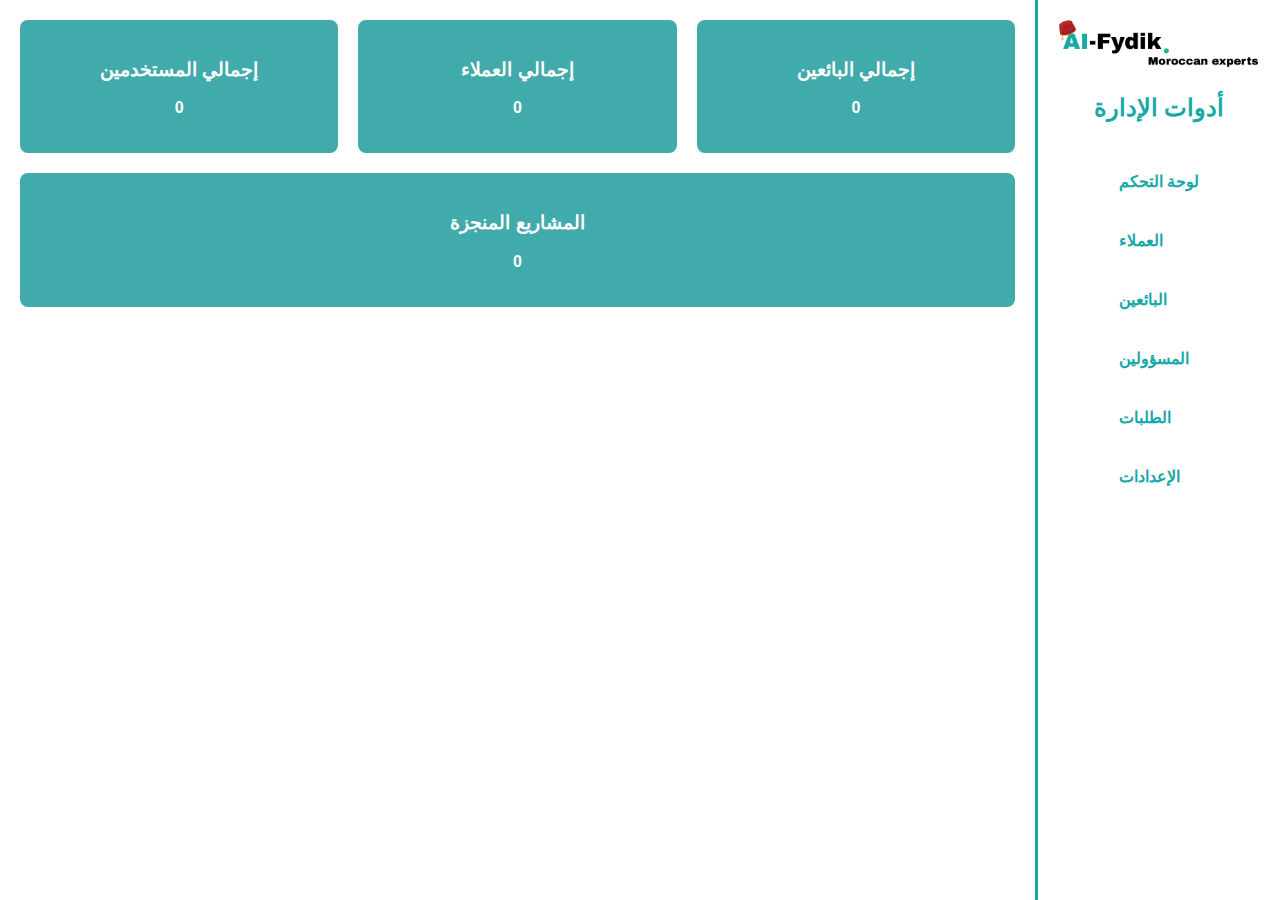
<file: admin/index.html>
<!DOCTYPE html>
<html lang="ar">
<head>
    <meta charset="UTF-8">
    <meta name="viewport" content="width=device-width, initial-scale=1.0">
    <title>لوحة التحكم الإدارية</title>
    <link rel="stylesheet" href="styles.css">
</head>
<body>
    <div class="container">
        <aside class="sidebar">
            <div class="logo">
                <img src="../image/Logo.png" alt="الشعار">
            </div>
            <h2>أدوات الإدارة</h2>
            <nav>
                <ul>
                    <li><a href="#dashboard">لوحة التحكم</a></li>
                    <li><a href="#clients">العملاء</a></li>
                    <li><a href="#sellers">البائعين</a></li>
                    <li><a href="#admins">المسؤولين</a></li>
                    <li><a href="#orders">الطلبات</a></li>
                    <li><a href="#settings">الإعدادات</a></li>
                </ul>
            </nav>
        </aside>
        <main class="main-content">
            <section id="dashboard" class="active-section">
                <div class="analytics-cards">
                    <div class="card">
                        <h3>إجمالي المستخدمين</h3>
                        <p id="total-users">0</p>
                    </div>
                    <div class="card">
                        <h3>إجمالي العملاء</h3>
                        <p id="total-clients">0</p>
                    </div>
                    <div class="card">
                        <h3>إجمالي البائعين</h3>
                        <p id="total-sellers">0</p>
                    </div>
                    <div class="card">
                        <h3>المشاريع المنجزة</h3>
                        <p id="total-projects">0</p>
                    </div>
                </div>
            </section>
            <section id="clients">
                <table>
                    <thead>
                        <tr>
                            <th>الاسم</th>
                            <th>اللقب</th>
                            <th>البريد الإلكتروني</th>
                            <th>اللغة</th>
                            <th>البلد</th>
                            <th>المدينة</th>
                            <th>العنوان</th>
                            <th>رقم الهاتف</th>
                            <th>إجراءات</th>
                        </tr>
                    </thead>
                    <tbody>
                        <!-- Client rows go here -->
                    </tbody>
                </table>
            </section>
            <section id="sellers">
                <table>
                    <thead>
                        <tr>
                        <th>الاسم</th>
                        <th>اللقب</th>
                        <th>الوصف</th>
                        <th>الرابط</th>
                        <th>البريد الإلكتروني</th>
                        <th>رقم الهاتف</th>
                        <th>إجراءات</th>
                        </tr>
                    </thead>
                    <tbody>
                        <!-- Seller rows go here -->
                    </tbody>
                </table>
            </section>
            <section id="admins">
                <table>
                    <thead>
                        <tr>
                            <th>المعرف</th>
                            <th>الاسم</th>
                            <th>البريد الإلكتروني</th>
                            <th>الإجراءات</th>
                        </tr>
                    </thead>
                    <tbody>
                        <!-- Admin rows go here -->
                    </tbody>
                </table>
            </section>
            <section id="orders">
                <table>
                    <thead>
                        <tr>
                            <th>اسم العميل</th>
                            <th>اسم الخدمة</th>
                            <th>اسم الفئة</th>
                            <th>تاريخ الطلب</th>
                            <th>حالة الطلب</th>
                            <th>إجراءات</th>
                        </tr>
                    </thead>
                    <tbody>
                        <!-- Order rows go here -->
                    </tbody>
                </table>
            </section>
          
            <section id="settings">
                <h2>الإعدادات</h2>
                
                <div class="settings-category">
                    <h3>الإعدادات العامة</h3>
                    <button id="profile-settings">إعدادات الملف الشخصي</button>
                    <button id="theme-settings">إعدادات الثيم</button>
                    <button id="notification-settings">إعدادات الإشعارات</button>
                </div>
                
                <div class="settings-category">
                    <h3>إعدادات الأمان</h3>
                    <button id="account-security">أمان الحساب</button>
                    <button id="privacy-settings">إعدادات الخصوصية</button>
                </div>
                
                <div class="settings-category">
                    <h3>إعدادات النظام</h3>
                    <button id="language-settings">إعدادات اللغة</button>
                    <button id="timezone-settings">إعدادات المنطقة الزمنية</button>
                </div>
                
                <div class="settings-category">
                    <h3>إدارة المستخدمين</h3>
                    <button id="roles-permissions">الأدوار والأذونات</button>
                    <button id="activity-logs">سجلات النشاط</button>
                </div>
                
                <div class="settings-category">
                    <h3>إدارة البيانات</h3>
                    <button id="data-backup">نسخ احتياطي للبيانات</button>
                    <button id="data-export-import">تصدير/استيراد البيانات</button>
                </div>
                
                <div class="settings-category">
                    <h3>إعدادات التكامل</h3>
                    <button id="api-keys">مفاتيح API</button>
                    <button id="third-party-integrations">تكاملات الطرف الثالث</button>
                </div>
                
                <div class="settings-category">
                    <h3>الإعدادات المتقدمة</h3>
                    <button id="developer-options">خيارات المطورين</button>
                    <button id="feature-toggles">تبديل الميزات</button>
                </div>
            </section>
            
        </main>
    </div>
    <script src="script.js"></script>
</body>
</html>
</file>
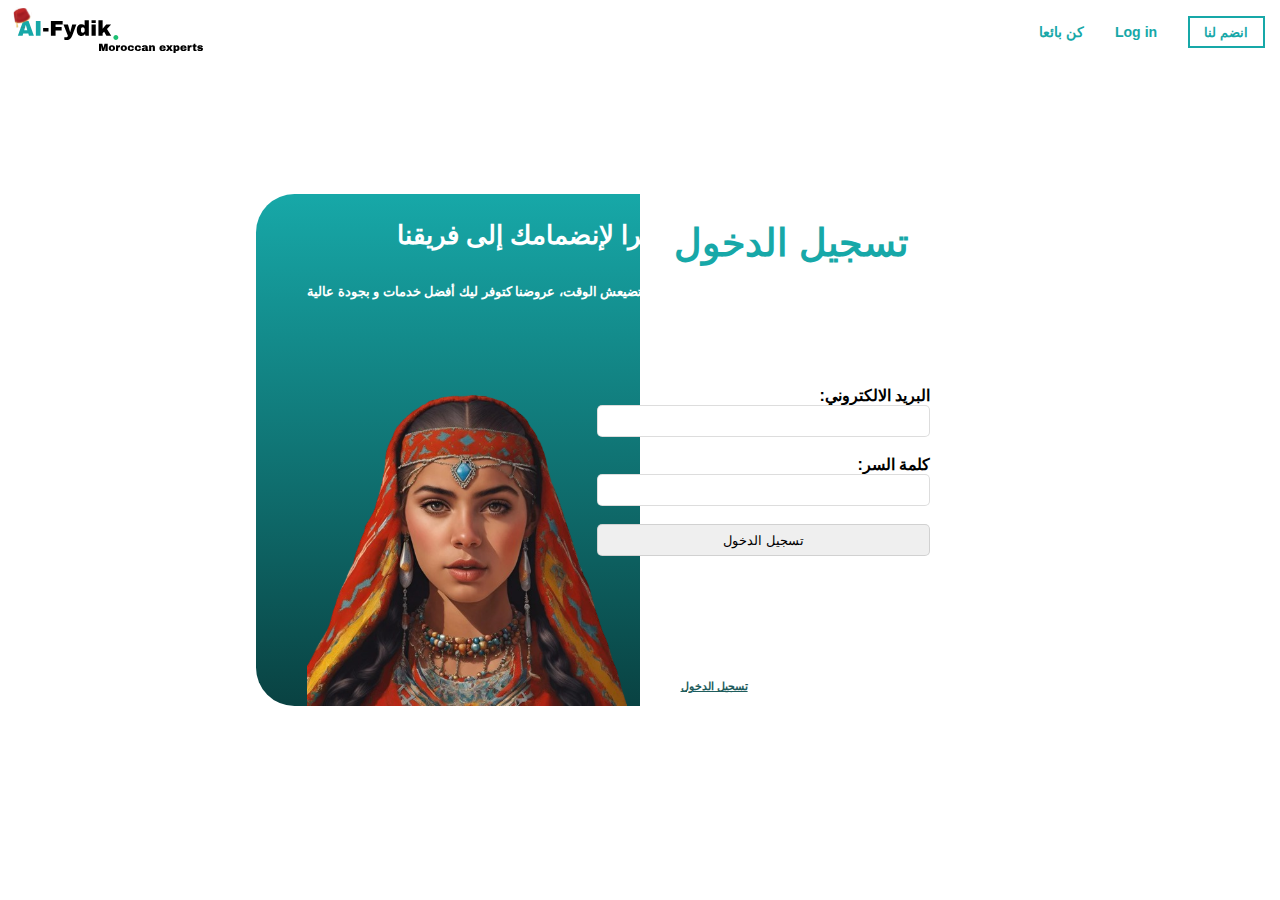
<file: html/login.html>
<!DOCTYPE html>
<html lang="en">
<head>
    <meta charset="UTF-8">
    <meta name="viewport" content="width=device-width, initial-scale=1.0">
    <title>Document</title>
    <link rel="stylesheet" href="../css/style.css">
</head>
<body>
    <header>
        <div class="logoCon">
            <img src="../image/logo.svg" class="logo">
            <div class="con1">
                <a href="#" id="joinSeller">كن بائعا</a>
                <a href="#">Log in</a>
                <button id="join">انضم لنا</button>
            </div>
        </div>
        <div id="container">
            <div class="divSign">
                <div class="halfone">
                    <h1>شكرا لإنضمامك إلى فريقنا</h1>
                    <h4>ما تضيعش الوقت، عروضنا كتوفر ليك أفضل خدمات و  بجودة عالية</h4>
                    <img src="../image/image-removebg-preview 1 (2).svg">
                </div>
                <div class="halftwo">
                    <h1>تسجيل الدخول</h1>
                    <form class="form" id="formlog" action="" method="POST">
                        <div class="champ" id="reponcelog"></div>
                        <label> :البريد الالكتروني </label>
                        <input type="email" name="email_log" required><br><br>
                        <label>:كلمة السر</label>
                        <input type="password" name="password_log" required><br><br>
                        <input type="submit" value="تسجيل الدخول" name="submit" id="submit_log">
                    </form>
                    <span><a class="question1">تسجيل الدخول</a></span>   
                </div>
            </div>
        </div>
    </header>
    <script src="../js/login.js"></script>
</body>
</html>
</file>
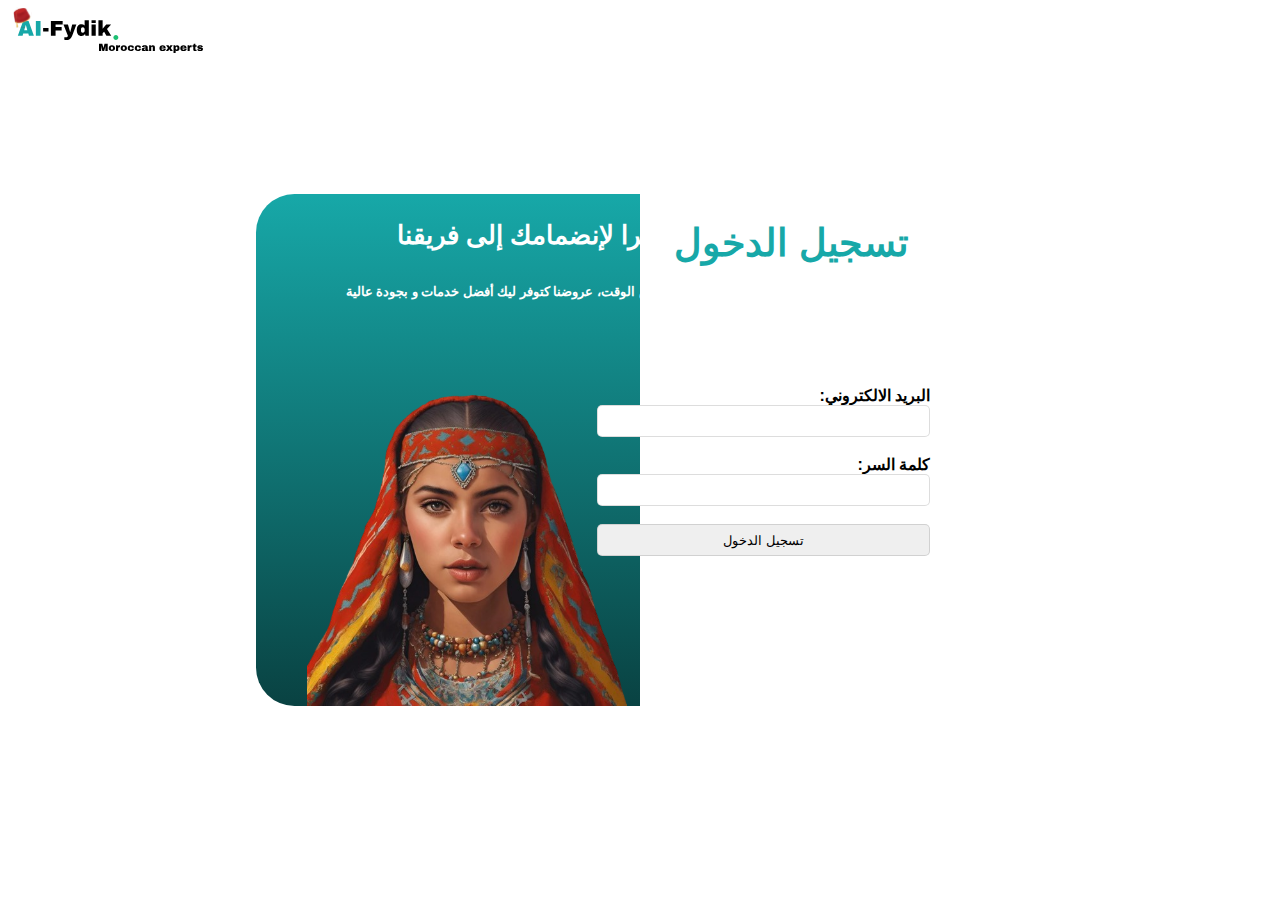
<file: html/loginS.html>
<!DOCTYPE html>
<html lang="en">
<head>
    <meta charset="UTF-8">
    <meta name="viewport" content="width=device-width, initial-scale=1.0">
    <title>Document</title>
    <link rel="stylesheet" href="../css/signupS.css">
</head>
<body>
    <header>
        <div class="logoCon">
            <img src="../image/logo.svg" class="logo">
           
        </div>
        <div id="container">
            <div class="divSignseller">
                <div class="halfoneseller">
                    <h1>شكرا لإنضمامك إلى فريقنا</h1>
                    <h4>ما تضيعش الوقت، عروضنا كتوفر ليك أفضل خدمات و  بجودة عالية</h4>
                    <img src="../image/image-removebg-preview 1 (2).svg">
                </div>
                <div class="halftwoseller">
                    <h1>تسجيل الدخول</h1>
                    <form class="form" id="formlog_S" action="" method="POST">
                        <div class="champ" id="reponcelog_S"></div>
                        <label> :البريد الالكتروني </label>
                        <input type="email" name="emaillog_S" required><br><br>
                        <label>:كلمة السر</label>
                        <input type="password" name="passwordlog_S" required><br><br>
                        <input type="submit" value="تسجيل الدخول" name="submit" id="submitlog_S">
                    </form>
                       
                </div>
            </div>
        </div>
    </header>
    <script src="../js/loginS.js"></script>
</body>
</html>
</file>
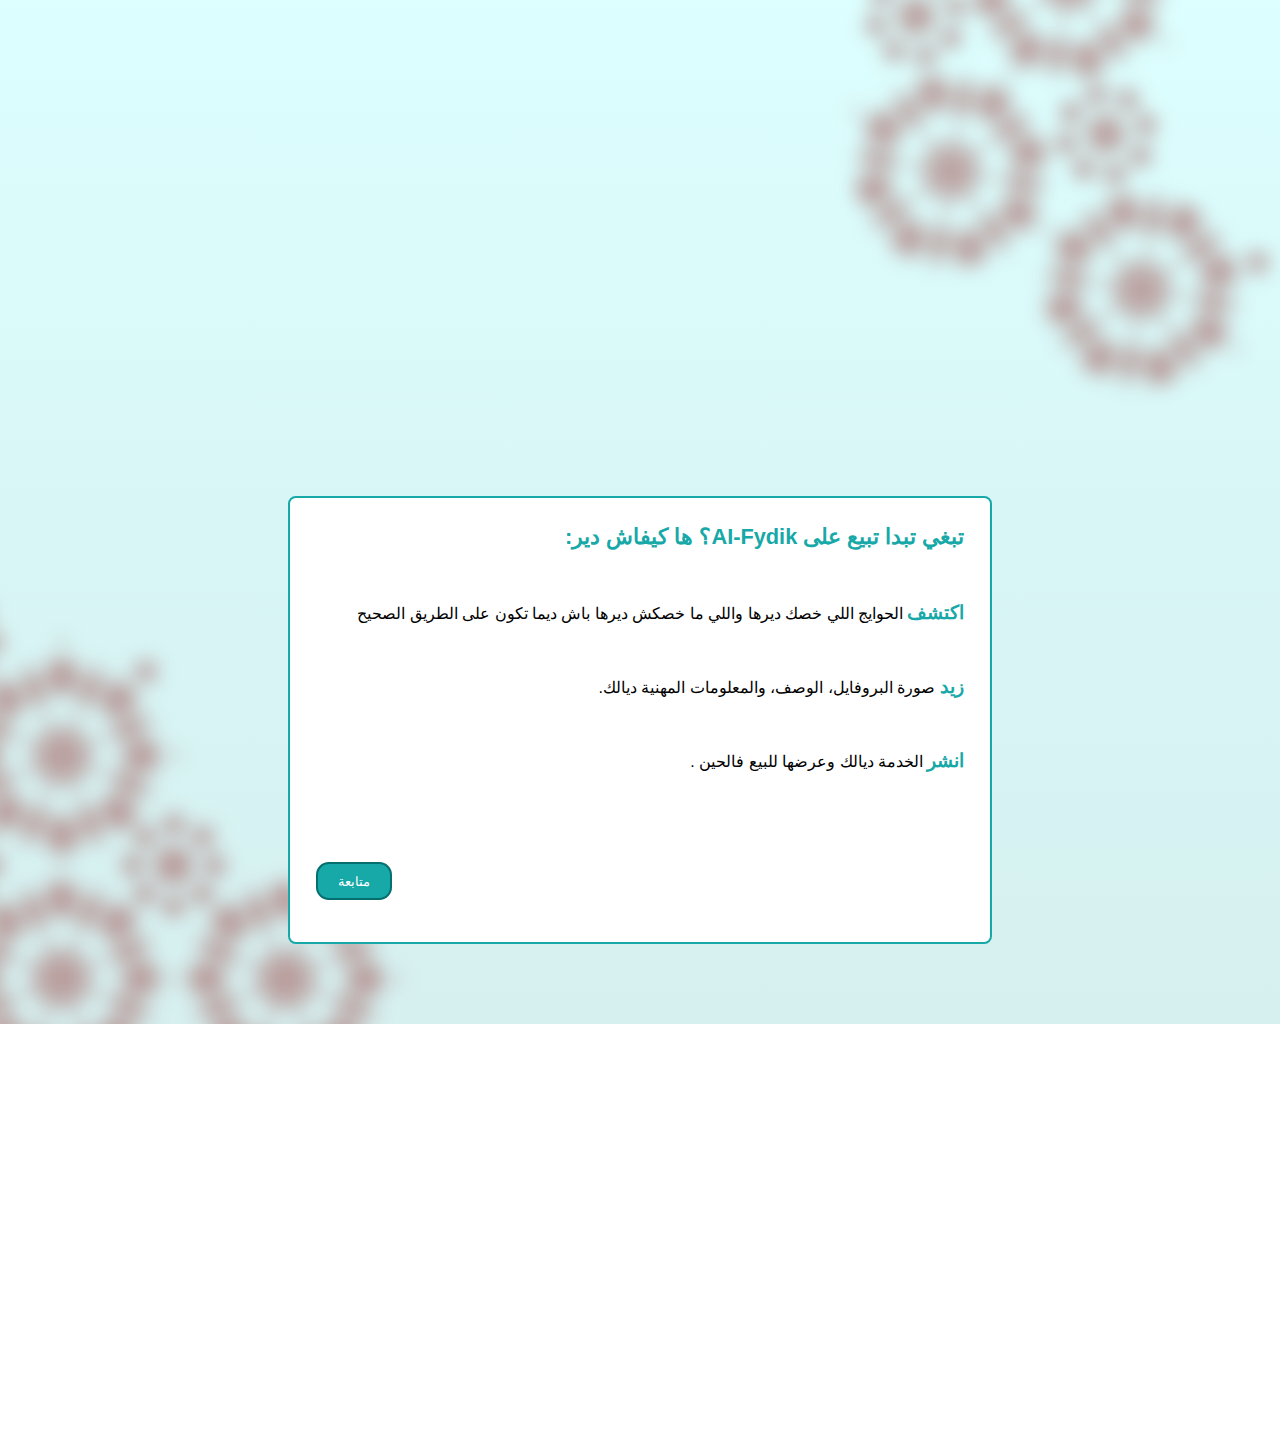
<file: html/preseller.html>
<!DOCTYPE html>
<html lang="en">
<head>
    <meta charset="UTF-8">
    <meta http-equiv="X-UA-Compatible" content="IE=edge">
    <meta name="viewport" content="width=device-width, initial-scale=1.0">
    <link rel="stylesheet" href="../css/comptSeller.css">
    <title>Document</title>
</head>
<body>
    <div class="consiel">
<h1>تبغي تبدا تبيع على AI-Fydik؟ ها كيفاش دير:</h1>
<p> <span>اكتشف</span>  الحوايج اللي خصك ديرها واللي ما خصكش ديرها باش ديما تكون على الطريق الصحيح</p>
<p> <span>زيد </span> صورة البروفايل، الوصف، والمعلومات المهنية ديالك.  </p>
<p> <span>انشر</span> الخدمة ديالك وعرضها للبيع فالحين  .</p>
<button id="follow"> متابعة </button>

</div>
  <script src="../js/preseller.js"></script>  
</body>
</html>
</file>
<file: admin/styles.css>
/* Updated CSS */
body {
    font-family: Arial, sans-serif;
    margin: 0;
    padding: 0;
    display: flex;
    height: 100vh;
    overflow: hidden;
    background-color: white;
}

.container {
    display: flex;
    width: 100%;
}

.sidebar {
    background-color: #ffffff;
    color:#17A8A8;
    font-weight: bold;
    width: 250px;
    padding: 20px;
    height: 100vh;
    box-sizing: border-box;
    display: flex;
    flex-direction: column;
    align-items: center;
    border-left: 3px solid #17A8A8 ;

    /* Updated */
    order: 2; /* Move the sidebar to the end (right) */
}

.main-content {
    flex-grow: 1;
    padding: 20px;
    overflow-y: auto;
    box-sizing: border-box;
    /* Updated */
    order: 1; /* Move the main content to the beginning (left) */
}

/* Rest of the CSS remains the same */


.logo {
    margin-bottom: 20px;
}

.logo img {
    max-width: 100%;
    height: auto;
}

.sidebar h2 {
    margin-top: 0;
}

.sidebar nav ul {
    list-style: none;
    padding: 0;
    width: 100%;
}

.sidebar nav ul li {
    margin: 20px 0;
}

.sidebar nav ul li a {
    color: #17A8A8;
    text-decoration: none;
    display: block;
    padding: 10px;
    border-radius: 5px;
}

.sidebar nav ul li a:hover {
    background-color: #138787;
    color:white;
}



section {
    display: none;
}

.active-section {
    display: block;
}

.analytics-cards {
    display: flex;
    gap: 20px;
    margin-bottom: 20px;
    flex-wrap: wrap;
}

.card {
    background-color: #41aaaa;
    color: #ffffff;
    font-weight: bold;
    padding: 20px;
    border-radius: 8px;
    flex: 1;
    text-align: center;
    min-width: 200px;
}

table {
    width: 100%;
    border-collapse: collapse;
    margin-bottom: 20px;
}

table, th, td {
    border: 1px solid #ddd;
}

th, td {
    padding: 10px;
    text-align: left;
}

th {
    background-color: #f4f4f4;
}

button {
    padding: 10px 15px;
    margin: 0 5px;
    cursor: pointer;
    background-color: #17A8A8;
    color: white;
    border: none;
    border-radius: 5px;
}

button:hover {
    background-color: #138787;
    color: white;
}

@media (max-width: 768px) {
    .sidebar {
        width: 100px;
    }
    .sidebar h2, .sidebar nav ul li {
        display: none;
    }
    .logo img {
        width: 50px;
    }
    .main-content {
        padding: 10px;
    }
}
</file>
<file: css/style.css>
*{
  margin: 0;
  padding: 0;
  box-sizing: border-box;
  font-family: Arial, Helvetica, sans-serif;
}

body{
  height: auto;
  width: 100vw;
  background-color: rgb(255, 255, 255);
  overflow-x:hidden
}

header{
  height: 8vw;
  width: 100vw;
}

.logoCon{
  height: 5vw;
  width: 100vw;
  display: flex;
  justify-content: space-between;
  align-items: center;

}
.logo{
  margin-left: 1vw;
  height: 7vw;
  width: 15vw;
}
.con1{
  height: auto;
  width: 20vw;
  display: flex;
  justify-content: space-around;
  align-items: center;
  font-weight: bold;
  color: #62646A;
  font-size: 0.7vw;
}
.con1 button{
  color: #17A8A8;
  background-color: white;
  border: 0.2vw solid #17A8A8;
  height: 2.5vw;
  width: 6vw;
  font-weight: bold;
  font-size: 1vw;
  cursor: pointer;

}
.con1 a {
  color:#17A8A8;
  text-decoration: none;
  font-size:1.1vw ;
}
.divSign{
position: absolute;
top: 50%;
left:50%;
width : 60vw;
height: 40vw;
background-color: #fffffff3;

z-index: 10;
transform: translate(-50% ,-50%);
border-radius: 3vw;

}
.halfone{
width: 30vw;
height:40vw ;
background-image: linear-gradient(to bottom,#17A8A8,#094242 );
border-top-left-radius: 3vw;
border-bottom-left-radius: 3vw;


}
.halfone img{
position: absolute;
bottom:0;
left:4vw;
width: 25vw;
height: 25vw;
}
.halfone h1{
 margin: 2vw;
color: #ffffff;
font-size: 2vw;
position: absolute;
left : 9vw;
direction: rtl;
}
.halfone h4{
margin: 2vw;
color: #ffffff;
font-size: 1vw;
position: absolute;
left :2vw;
top:5vw;
direction: rtl; 
text-align: center;
}
.halftwo{
  position:absolute;
  top:0 ;
  right: 9vw;
 
}
.halftwo h1{
  position: relative;
  right:-2vw;
 margin: 2vw;
 font-size: 3vw;
 color:#17A8A8;

  
}
.account{
  margin: 2vw;
  position: absolute;
  left:4vw;
  top:5vw;
  display: flex;
  align-items: center;
  justify-content: space-around;
  border: 1px solid rgb(118, 115, 115);
  border-radius: 30VW;
  width: 10vw;
  height:2vw ; 
  cursor: pointer;
}
.account h6{
  font-size: 0.8vw;
  
}
.account img{
  width: 0.8vw;
  height: 1vw;
  
}

.lineone{
  margin: 2vw;
  position: absolute;
  top:9vw;
  left: -4vw;
  border: 1px solid rgba(115, 117, 115, 0.354) ;
  width: 27vw;
  height: 2vw;
  border-bottom: none;
  border-left: none;
  border-right: none;
}
.lineone span{
  position: absolute;
  top: -0.8vw;
  background-color: #ffffff;
  width: 1vw;
  height: 1vw;
  right: 13.5vw;

}

.form{
  position: absolute;
 top: 15vw;
left:-2vw;

}

.form input{
border-radius: 0.4vw;
border: 0.1vw solid rgba(128, 128, 128, 0.265);
width: 26VW;
height: 2.5vw;

}
.form label {
font-weight: bold;
display: flex;
justify-content: end;

}

#submit {
  position: absolute;
  left: 9vw;
  width: 8vw;
  color: #ffffff;
  background-color: #17A8A8;
 }
.question{
  position: absolute;
  top :38vw;
  left: 9vw;
  font-size: 0.85vw;
  font-weight: bold;

}
.question1{
  position: absolute;
  top :38vw;
  left: 4.5vw;
font-size: 0.85vw;
font-weight: bold;
text-decoration: underline;
}
.hidden{
  display: none;
}

.divSignseller{
  position: absolute;
top: 50%;
left:50%;
width : 60vw;
height: 40vw;
background-color: #fffffff3;
z-index: 10;
transform: translate(-50% ,-50%);
border-radius: 3vw;
}

.halfoneseller{
  width: 30vw;
height:40vw ;
background-image: linear-gradient(to bottom,#17A8A8,#094242 );
border-top-left-radius: 3vw;
border-bottom-left-radius: 3vw;
}

.halfoneseller img{
  position: absolute;
  bottom:0;
  left:4vw;
  width: 25vw;
  height: 25vw;
 }
 .halfoneseller h1{
  margin: 2vw;
 color: #ffffff;
 font-size: 2vw;
 position: absolute;
 left : 9vw;
 direction: rtl;
 }
 .halfoneseller h4{
 margin: 2vw;
 color: #ffffff;
 font-size: 1vw;
 position: absolute;
 left : 5vw;
 top:5vw;
 direction: rtl; 
 text-align: center;
 }
 .halftwoseller{
  position:absolute;
  top:0 ;
  right: 9vw;
 
}
.halftwoseller h1{
  position: relative;
  right:-2vw;
 margin: 2vw;
 font-size: 3vw;
 color:#17A8A8;

  
}
.accountseller{
  margin: 2vw;
  position: absolute;
  left:4vw;
  top:5vw;
  display: flex;
  align-items: center;
  justify-content: space-around;
  border: 1px solid rgb(118, 115, 115);
  border-radius: 30VW;
  width: 10vw;
  height:2vw ; 
  cursor: pointer;
}
.accountseller h6{
  font-size: 0.8vw;
  
}
.accountseller img{
  width: 0.8vw;
  height: 1vw;
  
}

.lineoneseller{
  margin: 2vw;
  position: absolute;
  top:9vw;
  left: -4vw;
  border: 1px solid rgba(115, 117, 115, 0.354) ;
  width: 27vw;
  height: 2vw;
  border-bottom: none;
  border-left: none;
  border-right: none;
}
.lineoneseller span{
  position: absolute;
  top: -0.8vw;
  background-color: #ffffff;
  width: 1vw;
  height: 1vw;
  right: 13.5vw;

}
.questionseller{
  position: absolute;
  top :38vw;
  left: 9vw;
  font-size: 0.85vw;
  font-weight: bold;

}
.question1seller{
  position: absolute;
  top :38vw;
  left: 4.5vw;
font-size: 0.85vw;
font-weight: bold;
text-decoration: underline;
}

nav{
  display: flex;
  justify-content: space-around;
  align-items: center;
  height: 3vw;
  width: 100vw;
  border: 0.2vw solid rgb(225, 225, 225);
}

nav a{
  color: #62646A;
  font-weight: 100;
  border-left: none;
  border-right: none;
  font-size: 0.8vw;
  text-decoration: none;
}
  /* /section1/ */
.section1{
  height: 58vw;
  width: 100vw;
  display: flex;
  justify-content: end;
  align-items: end;
}
*::-webkit-scrollbar{
  width:0;
}
.aside1{
  height: 53vw;
  width: 100vw;
  background-image: url(../image/marocainwomen.png);
  background-repeat: no-repeat;
  background-size: cover;    
  display: flex;
  justify-content: center;
  align-items: center;   
}
.text1{
  height: 25vw;
  width: 100vw;
  display: flex;
  justify-content: start;
  align-items: center;
  flex-direction: column;
}
.text1 h1{
  color: #17A8A8;
  font-size: 4.5vw;
  direction: rtl;
  text-align: center;
}
.text1 input{
  margin-top: 5vw;
  width: 40vw;
  height: 3vw;
  border-radius: 5vw;
  border: none;
  margin-left: 5vw;
  box-shadow: 0.2vw 0.2vw 1vw 0.5px rgba(0, 0, 0, 0.2);
}
.search-container{
position: relative;

}
.search-button{
  background-color: #17A8A8;
  height: 2.5vw;
  width: 5.5vw;
  border: none;
  border-radius: 5vw;
  color: white;
  position: absolute;
  top: 5.2vw;
  left: 39vw;
  text-align: center;
  font-weight: 100;
  font-size: 1vw;
  font-style: italic;

}
  /*  Section2  */
  .section2{
    height: 40vw;
    width: 100vw;
    display: flex;
    flex-direction: column;
    justify-content: center;
    align-items: center;
}
.div1{

    height: 10vw;
    width: 100vw;
    display: flex;
    align-items: center;
    justify-content: center;
}

.section2 h1{
  margin-bottom: 13vw;
    color: #1E5C5C;
    font-size: 5vw;
}
.AIServices{
    height: 20vw;
    width: 100vw;
}
.imgCon{
  margin-bottom: 25vw;
    width: 100vw;
    height: 35vw;
    display: flex;
    justify-content: space-evenly;
    align-items: center;
}
.scroll{
    height: 4vw;
    width: 4vw;
}

      /*  Section3 */

.section3{
  height: 50vw;
  width: 100vw;
  display: flex;
  justify-content: center;
  align-items: center;
  flex-direction: column;
  direction: rtl;
}
.con2{
  height: 5vw;
  width: 100vw;
  display: flex;
  justify-content: center;
  align-items: center;
}
.section3 h1{
font-size: 3vw; 
margin-bottom: 15vw;   
}
.aside2{
  height: 40vw;
  width: 100vw;
  margin-bottom: 11vw;
  display: flex;
  align-items: center;
  justify-content: center;
  text-align: center;
}
.center{
  height: 30vw;
  width: 70vw;
  display: flex;
  justify-content: center;
  align-items: center;
  flex-direction: column;
 
  background-color: #17a8a849;
  margin-right: 5vw;

}
.centerDiv span{
  font-size: 2vw;
}
.centerDiv{
  display: inline;
}

    /* profile */
.con3{
  height: 13vw;
  width: 17vw;
  z-index: 2;
  position: relative;
  bottom: 12vw;
  right: 15vw;
  border: 0.2vw solid #17A8A8;
  background-color: rgb(255, 255, 255);
  display: flex;
  justify-content: center;
  align-items: center;
  flex-direction: column;
  border-radius: 0.5vw;

}
.stars{
  height: 1.5vw;
  width: 100%;
}
.con3 h4{
  font-size: 1vw;
}
.con3 p{
  color: gray;
  font-size: 0.6vw;
}
.vector{
  height: 3vw;
  width: 100%;
}
.profile-image {
  display: block;
  margin: 0 auto;
  width: 10vw;
  height: 10vw;
  border-radius: 50%;
  overflow: hidden;
}
.profile-image img {
  width: 100%;
  height: 100%;
}
.name {
  font-size: 1vw;
  margin-top: 10px;
  text-align: center;
}
.title {
  font-size: 1em;
  margin-top: 5px;
  text-align: center;
  color: #009688;
}
.actions {
  display: flex;
  justify-content: space-around;
  margin-top: 20px;
}
.action {
  display: flex;
  align-items: center;
  color: #009688;
  text-decoration: none;
}
.action i {
  margin-right: 10px;
}


.span1{
  color: #17A8A8;
  display: inline;

}
span{
  color: #1E5C5C;
  display: inline;
  font-size: 1vw;
}

  /*  Section4  */

.section4{
  height: 55vw;
  width: 100vw;
  display: flex;
  justify-content: center;
  align-items: center;
  flex-direction: column;
}
.div3{
  height: 10vw;
  width: 100vw;
  display: flex;
  justify-content: center;
  align-items: center;
  flex-direction: column;
}
.div3 h1{
  font-size: 4vw;
  direction: rtl;
}
.div3 p{
  font-size: 1.5vw;
  color: #1E5C5C;
  width: inherit;
  text-align: center;
  margin-top: 2vw;
}
    /* Saalali con */
.saalaliCon{
  width: 20vw;
  height: 12vw;
  border:  0.2vw solid #009688;
  border-radius: 0.8vw;
  padding: 0.2vw;
  margin: 0 auto;
  display: flex;
  flex-direction: column;
  align-items: center;
  justify-content: center;
  margin-top: 30vw;
  position: relative;
  left: 10vw;
  background-color: white;
  font-size: 1vw;
}

.saalali-profile{
  width: 100%;
  height: 10vw;
  display: flex;
  flex-direction: row-reverse;
  justify-content: space-around;
  align-items: center;
  margin-bottom: 2vw;
}
.saalali-profile div{
  font-size: 1vw;
}
.Profile-Image{
   border-radius: 50%;
   width: 5vw;
   height: 5vw;
}
.name {
  font-size: 1vw;
  margin-top: 10px;
  text-align: center;
}
.title {
  font-size: 1em;
  margin-top: 5px;
  text-align: center;
  color: #009688;
}
.skills2 {
  height: auto;
  width: 100%;
  display: flex;
  justify-content: center;
  align-items: center;
  flex-direction: column;
  margin-bottom: 2vw;
}
.skills2 div{
  height: auto;
  width: 100%;
  display: flex;
 justify-content: end;
 align-items: center;
 flex-direction: row-reverse;
}

.skillslink {
  display: flex;
  align-items: center;
  color: #009688;
  text-decoration: none;
  margin-left: 1vw;
}
.skills2 i {
  margin-left: 2vw;
}
  /*  expert sellers container  */
.container {
  display: flex;
  justify-content: space-around;
  align-items: center;
  height: 40vw;
  width: 90vw;
}

.profile {
  background-color: #fff;
  border-radius: 10px;
  box-shadow: 0 0.2vw 0.5vw rgba(0, 0, 0, 0.1);
  height: 30vw;
  width: 22vw;
  border: 0.3vw solid #17A8A8;
}

.profile-image {
  width: 8vw;
  height: 8vw;
  border-radius: 50%;
  margin: 0 auto;
  display: block;
  position: relative;
  bottom: 4.5vw;
  border: 2px solid #17A8A8;
}

.profile-name {
  font-size: 2.4vw;
  font-weight: bold;
  text-align: center;
  position: relative;
  bottom: 4vw;
  color: #17A8A8;
}

.profile-title {
  font-size: 1vw;
  color: #1E5C5C;
  text-align: center;
  position: relative;
  bottom: 3vw;
}

.rating {
  display: flex;
  align-items: center;
  justify-content: center;
  margin-top: 4vw;
}
.rating span{
  color: #1E5C5C;
  font-size: 1vw;
}
.rate {
  display: flex;
  align-items: center;
  justify-content: center;
  margin-top: 10px;
}

.rate-text {
  font-size: 1.2vw;
  color: #17A8A8;
}

.view-profile {
  background-color: #17A8A8;
  color: #fff;
  border: none;
  height: 3vw;
  width: 13vw;
  border-radius: 5vw;
  cursor: pointer;
  display: block;
  margin: 0 auto;
  margin-top: 7vw;
  font-size: 1vw;

}

.view-profile:hover {
  background-color: white;
  border: 0.2vw solid #17A8A8;
  color: #1E5C5C;
}

.skills {
  background-color: #009bb0;
}

.skill {
  background-color: #e0f2f7;
  padding: 5px 10px;
  border-radius: 5px;
  color: #333;
  font-size: 12px;
}
.fa-regular{
  color: #17A8A8;
}


.container2{
  height: 5vw;
  width: 100vw;
}
.link1{
  font-size: 1vw;
  color: #17A8A8;
  text-decoration: none;
}
.rate i{
  font-size: 2vw;
}
.TopRattedIcon{
  height: 3vw;
  width: 3vw;
}
  /* section5 */
.section5 {
height: 45vw;
width: 100vw;
display: flex;
justify-content: center;
align-items: center;
flex-direction: column;
}

.section5 h1 {
direction: rtl;
font-size: 3vw;
margin-top: 5vw;
}

.section5 span {
color: #17A8A8;
font-size: 3vw;
text-align: center;
}

.aside4 {
height: auto;
width: 100vw;
display: flex;
justify-content: space-around;
align-items: center;
margin-top: 5vw;
}

.service1 {
box-shadow: 0.2vw 0.2vw 0.5vw 0.2vw rgba(0, 0, 0, 0.2);
height: 17.5vw;
width: 18vw;
}

.service-img {
height: auto;
width: 18vw;
}

.con4 {
display: flex;
align-items: center;
background-color: white;
height: 4vw;
width: 100%;
}

.service1 p {
color: rgb(182, 182, 182);
}

.text-profile {
margin-left: 1vw;
font-size: 1vw;
}

.link-con {
width: 100%;
height: auto;
display: flex;
justify-content: center;
align-items: center;
margin-top: 6vw;
}

.link-con2 {
margin-bottom: 10vw;
width: 100%;
display: flex;
justify-content: center;
align-items: center;
margin-top: 5vw;
color: #17A8A8;
}

.sellerprofil {
height: 3vw;
width: 5vw;
}

  /* section6 */

.section6{
height: 70vw;
width: 100vw;
}
.h1-con{
font-size: 3vw;
height: 10vw;
width: 100vw;
display: flex;
justify-content: center;
align-items: center;
direction: rtl;

}
.h1-con span{
color: #17A8A8;
font-size: 4vw;
text-align: center;
}
.aside5{
height: 60vw;
width: 100vw;
background: radial-gradient(#65fefe4b, #17a8a847);
display: grid;
grid-template-columns: repeat(3, 1fr);
padding-left: 9vw;
padding-top: 5vw;
}
.News{
background-color: white;
height: 22vw;
width: 20vw;
display: flex;
flex-direction: column;
border-radius: 0.5vw;
}
.img-News{
height: 15.2vw;
width: 100%;
border-top-right-radius: 1vw;
border-top-left-radius: 1vw;
margin-top: -0.1vw;
}
.News p{
font-size: 0.8vw;
margin-left: 1vw;
margin-top: 1vw;
}
  /*  section7  */
.section7{
height: 50vw;
width: 100vw;
background-image: url(../image/amazigh-women.svg);
background-repeat: no-repeat;
background-size: cover;
display: flex;
justify-content: start;
align-items: center;

}
.text-con{
height: 20vw;
width: 60vw;
display: flex;
flex-direction: column;
direction: rtl;
justify-content: center;
padding-right: 5vw;
}
.text-con h1{
font-size: 5vw;
margin-top: 0.5vw
}
.text-con button{
background-color: #17A8A8;
width: 9vw;
height: 2.3vw;
border-radius: 1.5vw;
color: white;
border: none;
font-size: 0.7vw;
font-weight: bold;
margin-top: 0.5vw

}

.text-con button:hover{
color: #1E5C5C;
background-color: white;
border: 0.2vw solid #17A8A8;
}

  /*  Footer  */
footer{
height: 40vw;
width: 100vw;
display: flex;
align-items: center;
flex-direction: column;
background: radial-gradient(#65fefe4b, #17a8a847);
}
.h1-con2{
height: 10vw;
width: 100vw;
display: flex;
justify-content: center;
align-items: center;
font-size: 1.5vw;
}
.h1-con3{
height: auto;
width: 100vw;
padding-left: 8vw;
position: relative;
top: 3vw;
font-size: 1.2vw;
}
.aside6{
width: 100vw;
height: 20vw;
display: flex;
justify-content: space-around;
align-items: center;

}
.aside6 p{
color: gray;
padding-top: 1vw;
font-size: 0.8vw;

}
</file>
<file: css/signupS.css>
*{
    margin: 0;
    padding: 0;
    box-sizing: border-box;
    font-family: Arial, Helvetica, sans-serif;
  }
  
  body{
    height: auto;
    width: 100vw;
    background-color: rgb(255, 255, 255);
    overflow-x:hidden
  }
  
  header{
    height: 8vw;
    width: 100vw;
  }
  .logoCon{
    height: 5vw;
    width: 100vw;
    display: flex;
    justify-content: space-between;
    align-items: center;
  
  }
  .logo{
    margin-left: 1vw;
    height: 7vw;
    width: 15vw;
  }


  .divSignseller{
    position: absolute;
  top: 50%;
  left:50%;
  width : 60vw;
  height: 40vw;
  background-color: #fffffff3;
  z-index: 10;
  transform: translate(-50% ,-50%);
  border-radius: 3vw;
  }
  
  .halfoneseller{
    width: 30vw;
  height:40vw ;
  background-image: linear-gradient(to bottom,#17A8A8,#094242 );
  border-top-left-radius: 3vw;
  border-bottom-left-radius: 3vw;
  }
  
  .halfoneseller img{
    position: absolute;
    bottom:0;
    left:4vw;
    width: 25vw;
    height: 25vw;
   }
   .halfoneseller h1{
    margin: 2vw;
   color: #ffffff;
   font-size: 2vw;
   position: absolute;
   left : 9vw;
   direction: rtl;
   }
   .halfoneseller h4{
   margin: 2vw;
   color: #ffffff;
   font-size: 1vw;
   position: absolute;
   left : 5vw;
   top:5vw;
   direction: rtl; 
   text-align: center;
   }
   .halftwoseller{
    position:absolute;
    top:0 ;
    right: 9vw;
   
  }
  .halftwoseller h1{
    position: relative;
    right:-2vw;
   margin: 2vw;
   font-size: 3vw;
   color:#17A8A8;
  
    
  }
  .accountseller{
    margin: 2vw;
    position: absolute;
    left:4vw;
    top:5vw;
    display: flex;
    align-items: center;
    justify-content: space-around;
    border: 1px solid rgb(118, 115, 115);
    border-radius: 30VW;
    width: 10vw;
    height:2vw ; 
    cursor: pointer;
  }
  .accountseller h6{
    font-size: 0.8vw;
    
  }
  .accountseller img{
    width: 0.8vw;
    height: 1vw;
    
  }
  
  .lineoneseller{
    margin: 2vw;
    position: absolute;
    top:9vw;
    left: -4vw;
    border: 1px solid rgba(115, 117, 115, 0.354) ;
    width: 27vw;
    height: 2vw;
    border-bottom: none;
    border-left: none;
    border-right: none;
  }
  .lineoneseller span{
    position: absolute;
    top: -0.8vw;
    background-color: #ffffff;
    width: 1vw;
    height: 1vw;
    right: 13.5vw;
  
  }
  .questionseller{
    position: absolute;
    top :38vw;
    left: 9vw;
    font-size: 0.85vw;
    font-weight: bold;
  
  }
  .question1seller{
    position: absolute;
    top :38vw;
    left: 4.5vw;
  font-size: 0.85vw;
  font-weight: bold;
  text-decoration: underline;
  }

  .form{
    position: absolute;
   top: 15vw;
  left:-2vw;
  
  }
  
  .form input{
  border-radius: 0.4vw;
  border: 0.1vw solid rgba(128, 128, 128, 0.265);
  width: 26VW;
  height: 2.5vw;
  
  }
  .form label {
  font-weight: bold;
  display: flex;
  justify-content: end;
  
  }
  
  #submitS {
    position: absolute;
    left: 9vw;
    width: 8vw;
    color: #ffffff;
    background-color: #17A8A8;
   }
</file>
<file: css/comptSeller.css>
/* Header */
* {
    margin: 0;
    padding: 0;
    box-sizing: border-box;
    font-family: Arial, Helvetica, sans-serif;
}

*::-webkit-scrollbar {
    width: 0;
}

.page {
    width: 100vw;
    padding: 0 20px;
}

.content {
    width: 100%;
}

.informations {
    display: flex;
    align-items: center;
    justify-content: space-between;
}

body {
    height: 160vh;
    width: 100vw;
    background-image: url(../image/Client1\ \(1\).svg);
    background-size: 100% cover;
    background-repeat: no-repeat;

}

header {
    display: flex;
    justify-content: space-between;
    align-items: center;
    width: 100%;
    height: 10vh;
}

.logoiCons {
    display: flex;
    justify-content: space-between;
    width: 100%;
    height: 100%;
}

.logo img {
    width: 13vw;
    height: 100%;
}

.stuff {
    gap: 10px;
    display: flex;
    justify-content: space-evenly;
    align-items: center;
    height: 100%;
}

.notification img {
    width: 2vw;
    height: 2vw;
}

.boite_message img {
    width: 2vw;
    height: 2vw;
}

.photo_profil img {
    width: 4vw;
    height: 4vw;
}

form {
    display: flex;
    flex-direction: column;

}

form .name,
.last,
/* .lang, */
.email,
.country,
.city,
.adress,
.num {
    position: relative;
    display: flex;
    flex-direction: column;
    width: calc(80% / 3);
    align-items: center;
    padding-top: 30px;
}

form input {
    border-radius: 2vw;
    border: 0.1vw solid rgb(192, 189, 189);
    height: 2.5vw;
    width: 15vw;
}

form #submit_Cl {
    position: relative;
    background-color: #17A8A8;
    color: white;
    width: 6vw;
    height: 3vw;
    margin-top: 9vw;
    margin-right: -14vw;
    border-radius: 0.5vw;
    font-weight: bold;
    border: 0.2vw solid #17A8A8;
    font-size: 1.5vw;
    z-index: 15;

}

.side {
    position: absolute;
    left: 82vw;
    top: 5vw;
    height: inherit;
    width: 18vw;
    background-color: rgb(255, 255, 255);
    display: flex;
    flex-direction: column;
    align-items: center;
    padding: 6vw;
    border-top-left-radius: 0.1vw;

}

.side a {
    text-decoration: none;
    color: black;
    font-weight: bold;
    padding: 0.5vw;
    font-size: 1.2vw;
}

.side img {
    width: 1.5vw;
    height: 1.5vw;



}

.profil {

    position: relative;
    left: 1.5vw;
    display: flex;
    justify-content: space-evenly;
    width: 12vw;
    margin: 1vw;

}

.bar1 {
    position: relative;
    right: 1.5vw;
    background-color: #17a8a87a;
    width: 15vw;
    height: 4vw;
    border-top-right-radius: 0.5vw;
    border-bottom-right-radius: 0.5vw;
}

.order {
    display: flex;
    justify-content: space-evenly;
    width: 10vw;
    margin: 1vw;


}

.favoris {
    display: flex;
    justify-content: space-evenly;
    width: 10vw;
    margin: 1vw;

}

.log {
    display: flex;
    justify-content: space-evenly;
    width: 10vw;
    margin: 1vw;

}

.msg {
    display: flex;
    justify-content: space-evenly;
    width: 10vw;
    margin: 1vw;
}

.information {
    position: absolute;
    background-color: white;
    width: 65vw;
    height: 35vw;
    left: 14%;
    top: 23.5%;
    border-radius: 2vw;

}

.infos {
    display: flex;
    flex-direction: row;
    /* width: 8vw; */
    /* margin-right: 22vw; */
    font-size: 1vw;

}

.infos p {
    margin: 1vw;
    font-weight: bold;

}

.remarque {
    position: absolute;
    bottom: 2vw;
    left: 50vw;
    font-weight: bold;
}

.remarque a {
    color: #056e6e;
}

.btn {
    position: absolute;
    bottom: 2vw;
    right: 57vw;
    font-weight: bold;
    background-color: #17A8A8;
    width: 4vw;
    height: 2vw;
    color: white;
    border: 0.1vw solid #056e6e;
    border-radius: 0.5vw;
    cursor: pointer;


}

.consiel {
    width: 55vw;
    height: 35vw;
    position: relative;
    background-color: white;
    left: 50%;
    top: 50%;
    transform: translate(-50%, -50%);
    border: 0.2vw solid #17A8A8;
    border-radius: 0.6vw;
}

.consiel h1 {
    direction: rtl;
    font-weight: bold;
    color: #17A8A8;
    font-size: 1.7vw;
    padding: 2vw;
}

.consiel p {
    direction: rtl;
    padding: 2vw;
}

.consiel p span {

    font-weight: bolder;
    color: #17A8A8;
    font-size: 1.5vw;
}

#follow {

    width: 6vw;
    height: 3vw;
    background-color: #17A8A8;
    color: white;
    border: 0.2vw solid #056e6e;
    margin-top: 5vw;
    margin-left: 2vw;
    border-radius: 1vw;
    cursor: pointer;

}

.infos img {
    width: 2vw;
    height: 2vw;
}

.infos p {
    width: 7vw;
}

.infoper {
    display: flex;
    justify-content: space-evenly;
    direction: rtl;
    align-items: center;
}

.infopro {
    display: flex;
    justify-content: space-evenly;
    direction: rtl;
    align-items: center;
}

.namelast {
    display: flex;
    align-items: center;
    justify-content: space-between;
}

.inputs {
    display: flex;
    gap: 10px;
    padding: 50px 0;
}

.pics {
    display: flex;
    align-items: center;
    justify-content: space-between;
}

.pics p {
    font-weight: bold;
}

.pictures {
    display: flex;
    gap: 10px;
}

textarea {
    height: 10vw;
    padding: 0.2vw;
    font-size: 1vw;
    line-height: 2;
    resize: none;
    min-width: 50vw;
    border-radius: 0.5vw;
}

.desc {
    margin-top: 50px;
    justify-content: space-between;
    display: flex;
}

.descript {
    gap: 25px;
    display: flex;
}



.labelang {
    justify-content: space-between;
    display: flex;
    align-items: center;
    gap: 10px;
}



.lang select {
    width: 20vw;
}

.lang {
    padding: 50px 0;
    display: flex;
    gap: 5px;
}

.langag {
    display: flex;
    gap: 20px;
    align-items: center;
}



.lang .inputFilter::placeholder {
    font-size: 1vw;
    padding: 0.5vw;
}

#languages {
    position: absolute;
    left: 50vw;
    width: 15vw;
    padding: 1vw;
    margin-bottom: 10px;
    border: 0.2vw solid rgba(179, 173, 173, 0.651);
    display: none;
    z-index: 50;

}

#languages.show,
#categories.show {
    display: block;
}

#selectedLanguagesDisplay {
    width: 20vw;
    height: 5vw;

}

.categ {
    display: flex;
    gap: 25px;
}

.catalog {
    gap: 5px;
    display: flex;
    flex-direction: column;
}

.category {
    display: flex;
    justify-content: space-between;
    padding: 50px 0;
}

.category label {
    font-weight: bold;
    direction: rtl;
}

#categories {
    height: 2vw;
    width: 10vw;
    border-radius: 0.5vw;
    border: 0.2vw solid rgba(128, 128, 128, 0.603);

}

.lang {
    display: flex;
}

.container {
    background-color: #fff;
    padding: 20px;
    border-radius: 5px;
    box-shadow: 0 0 10px rgba(0, 0, 0, 0.1);
    width: 300px;
    text-align: center;
}

h1 {
    margin-top: 0;
}

input[type="text"] {
    padding: 10px;
    border: 1px solid #ccc;
    border-radius: 3px;
}

#lien {
    width: 70vw;
}

button {
    padding: 10px 20px;
    border: none;
    border-radius: 3px;
    background-color: #007bff;
    color: #fff;
    cursor: pointer;
}

button:hover {
    background-color: #0056b3;
}

ul {
    list-style-type: none;
    padding: 0;
}

li {
    background-color: #f9f9f9;
    margin-bottom: 10px;
    padding: 10px;
    border-radius: 3px;
    display: flex;
    justify-content: space-between;
    align-items: center;
}

li.completed {
    text-decoration: line-through;
    color: #999;
}

li button {
    background-color: #dc3545;
}

li button:hover {
    background-color: #c82333;
}


.link {
    align-items: center;
}

.skilldiv {
    padding: 0 0 50px 0;
    display: flex;
    align-items: center;
    justify-content: space-between;
}

#submit_S {
    margin-top: 8px;

    
    background-color: #17A8A8;
    color: white;
    padding: 10px 20px;
    border: none;
    border-radius: 10px;
}

.lien {
    justify-content: space-between;
    display: flex;
    gap: 25px;
}

.link {
    display: flex;
    gap: 10px;
}

.lin {
    display: flex;
    gap: 25px;
}
</file>
